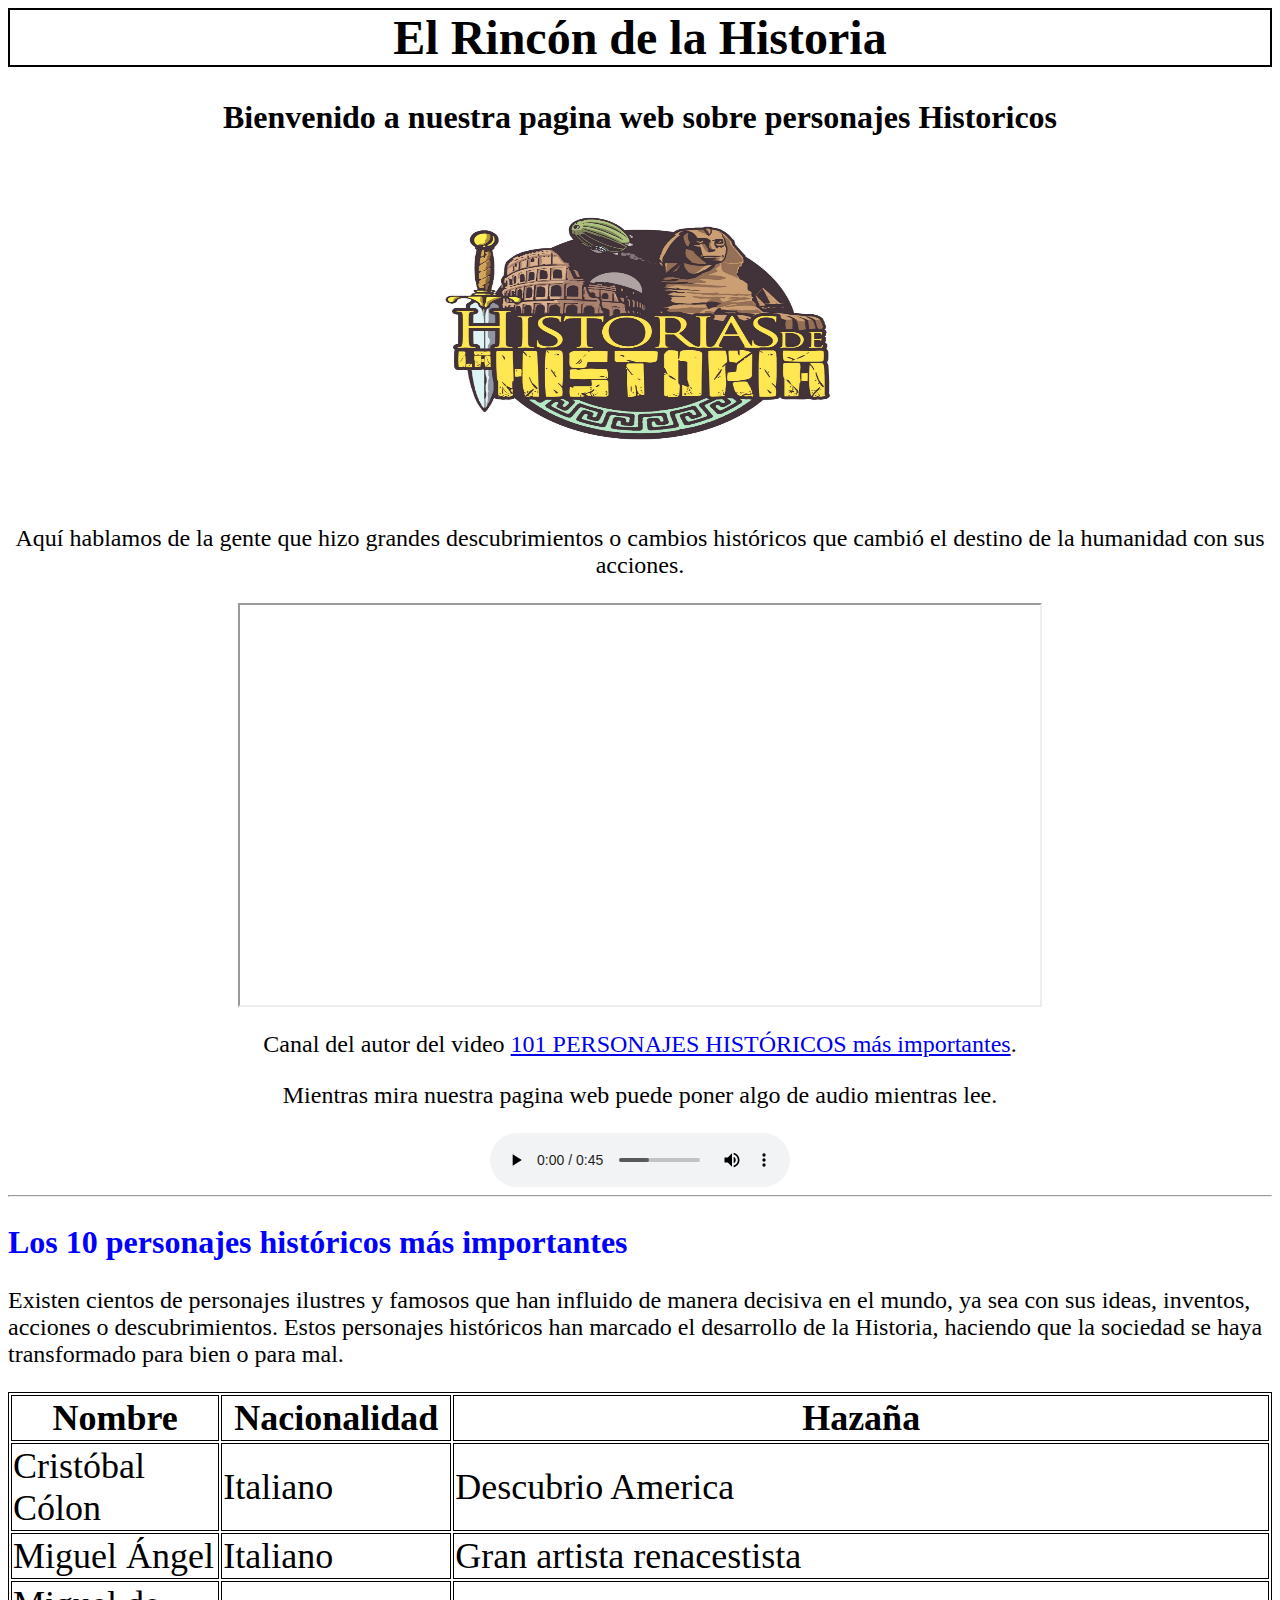
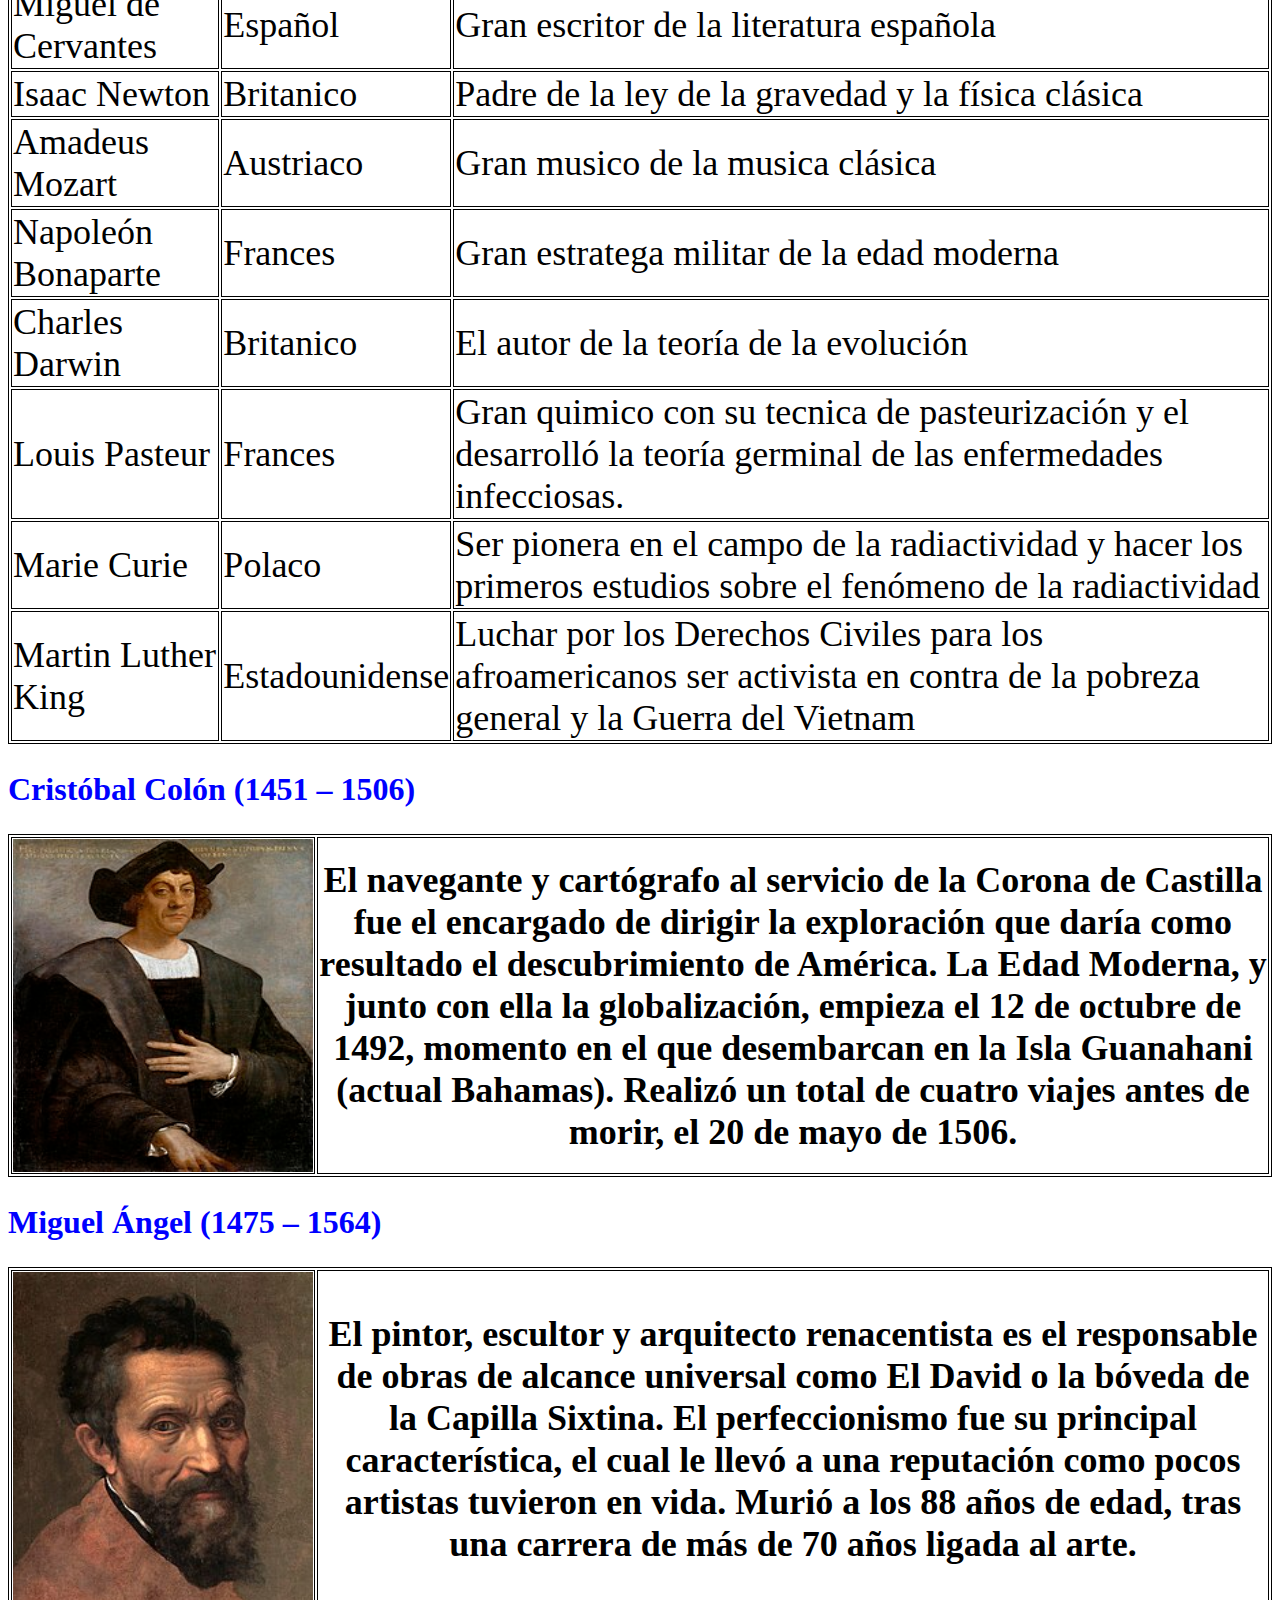
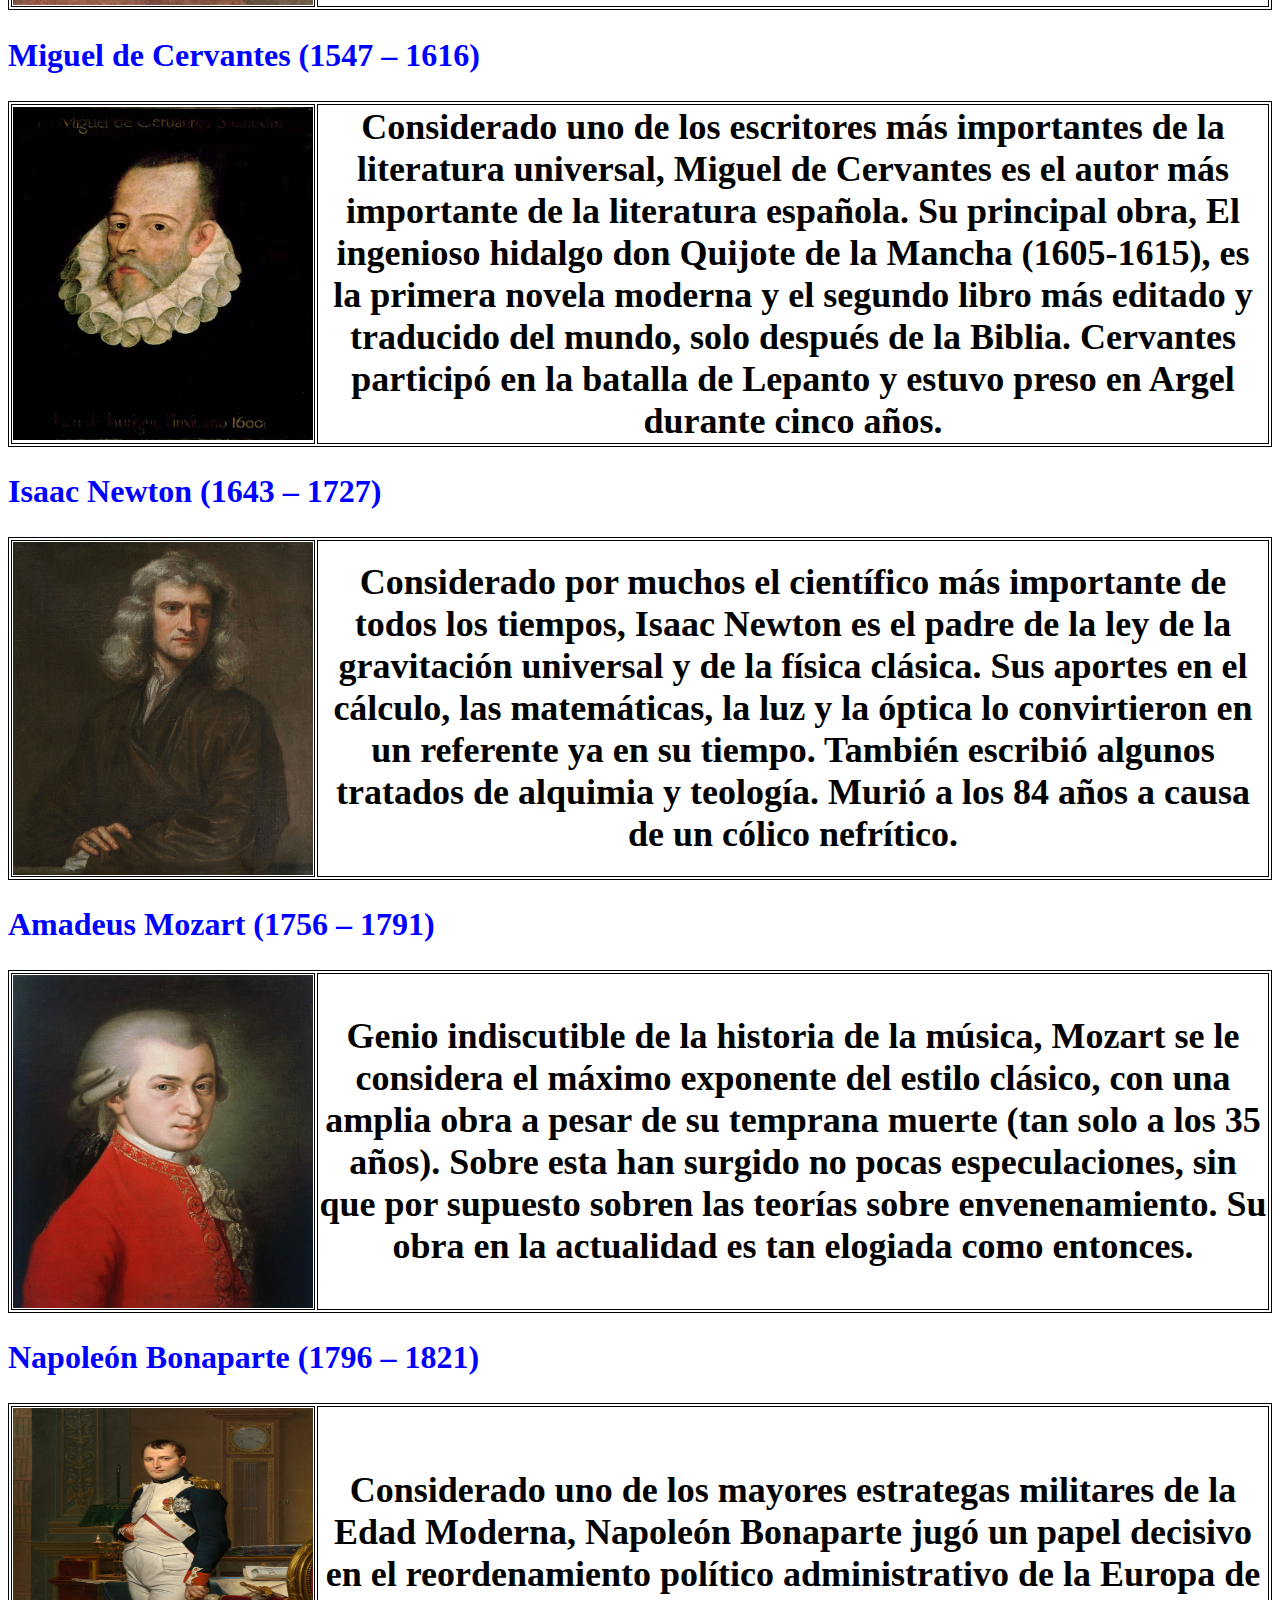
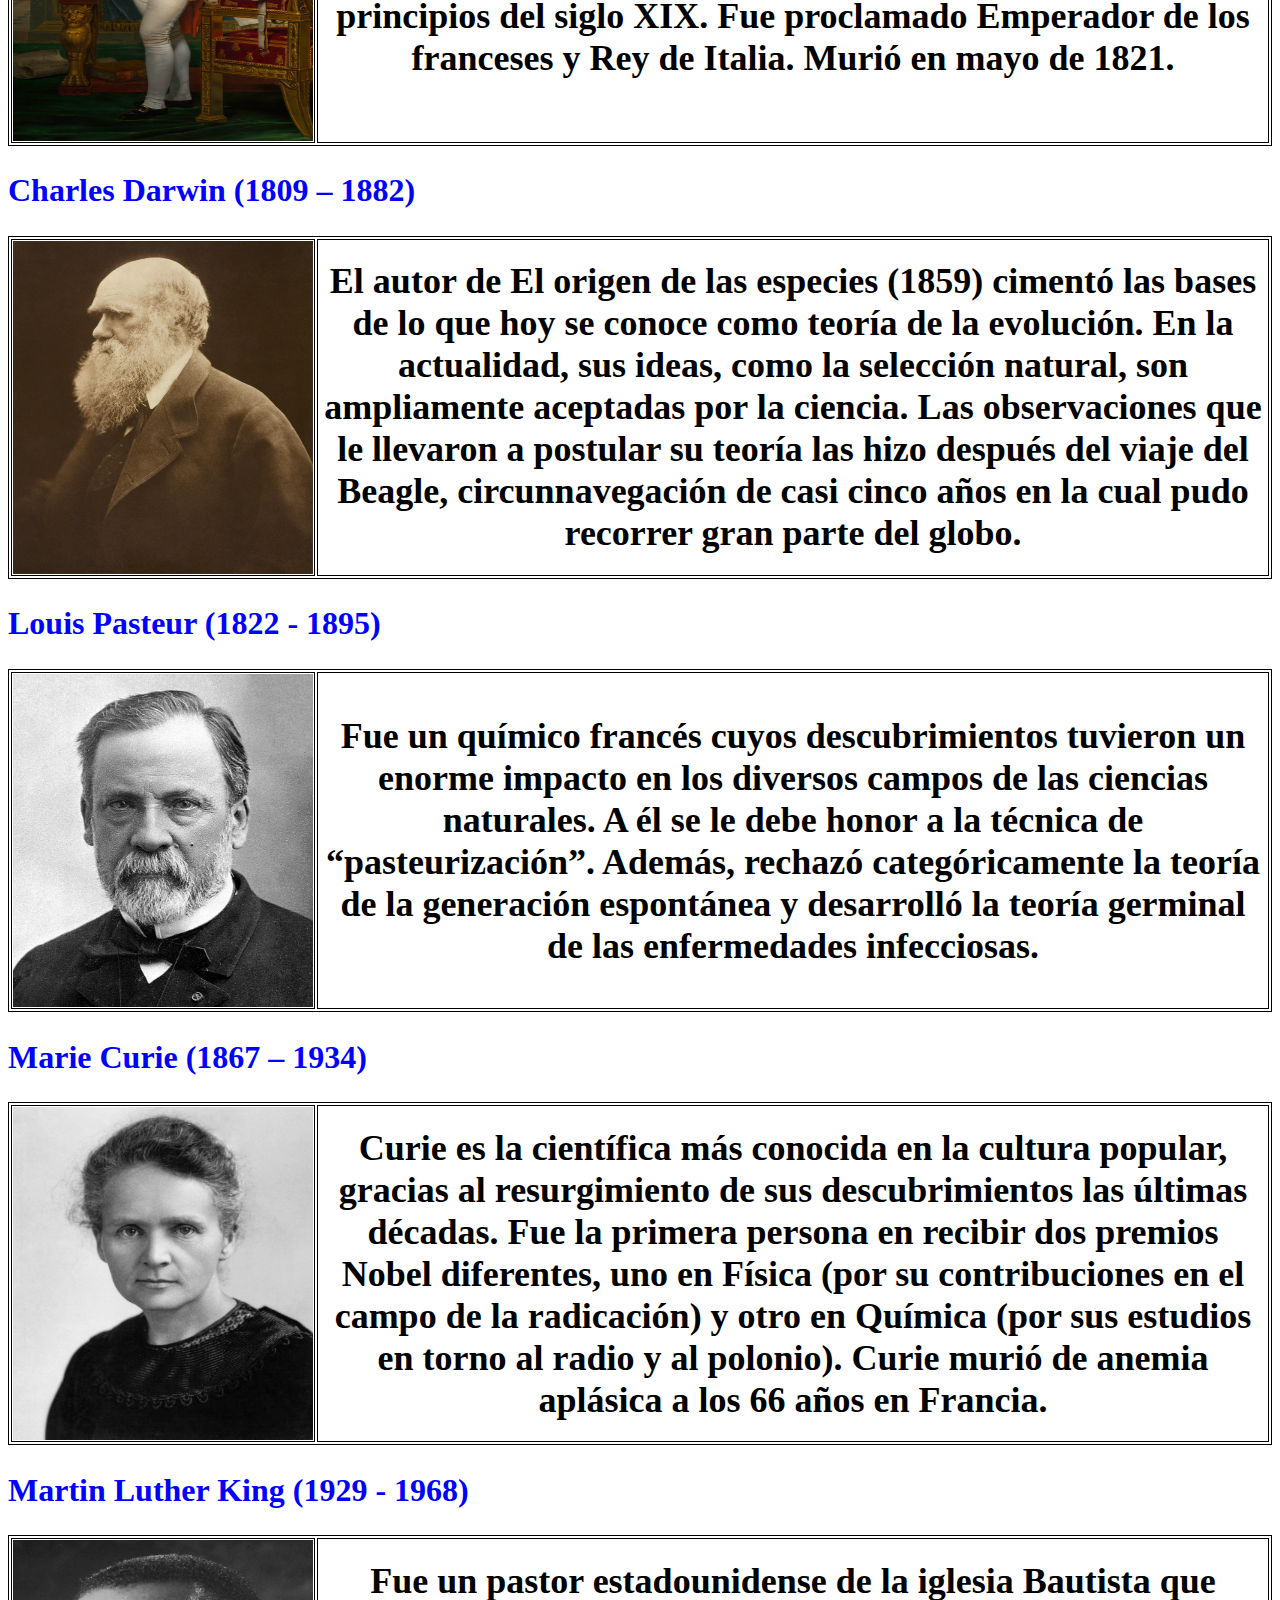
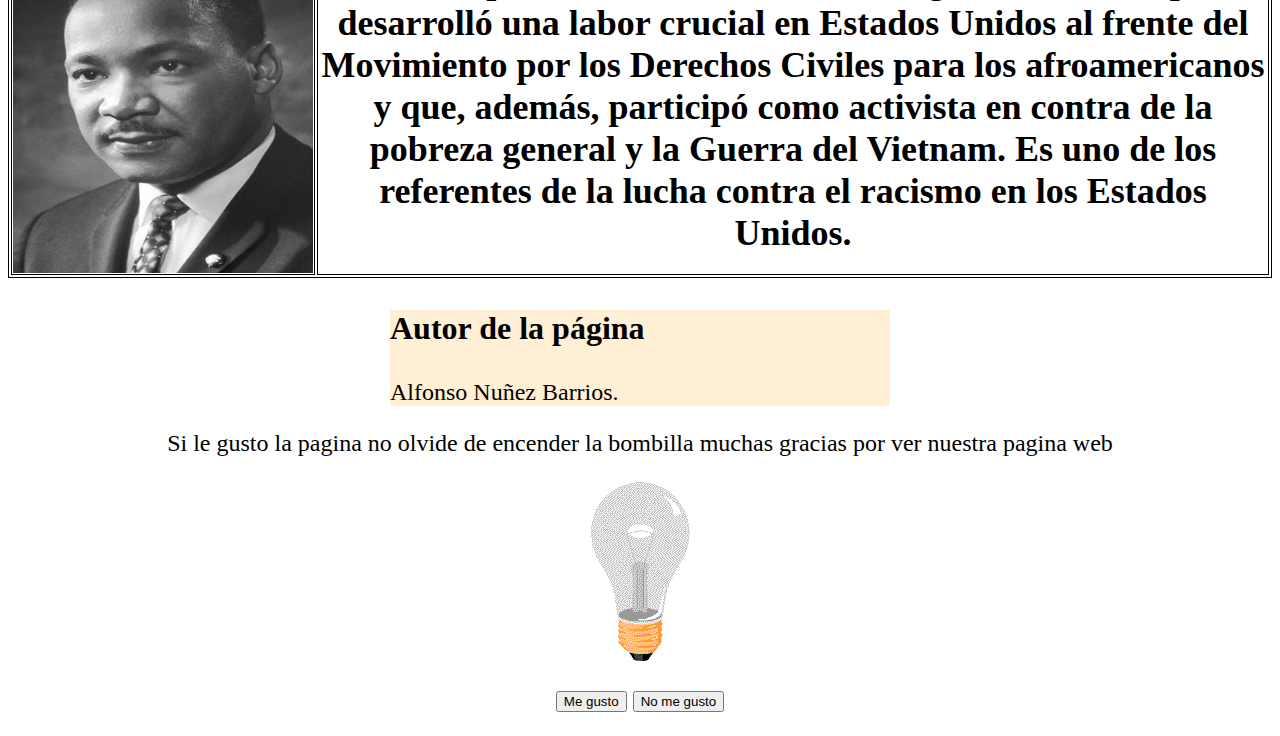
<file: index.html>
<html>
<head>

<link rel="stylesheet" href="cuerpo.css">
<title>El Rincón de la História</title>

</head>
<body>

  <h1>El Rincón de la Historia</h1>

<center><h3>Bienvenido a nuestra pagina web sobre personajes Historicos</h3></center>

<center> <img src="logo.jpg" alt="logo" width="500" height="333"> </center>

<center><p>Aquí hablamos de la gente que hizo grandes descubrimientos o cambios históricos que cambió el destino de la humanidad con sus acciones.</p></center>

<center> <iframe src="https://www.youtube.com/embed/Wn7Au8EZ0NM" width="800" height="400"> </iframe> </center>

<center><p>
Canal del autor del video 
<a href="https://www.youtube.com/@LifederEducacion" target="_blank">101 PERSONAJES HISTÓRICOS más importantes</a>.
</p></center>

<center><p>Mientras mira nuestra pagina web puede poner algo de audio mientras lee.</p></center>
<center><audio src="audio.mp3" controls loop></audio></center>

<hr>

<h2>Los 10 personajes históricos más importantes</h2>

<p>Existen cientos de personajes ilustres y famosos que han influido de manera decisiva en el mundo, ya sea con sus ideas, inventos, acciones o descubrimientos. Estos personajes históricos han marcado el desarrollo de la Historia, haciendo que la sociedad se haya transformado para bien o para mal.</p>

<table style="width:100%">
  <tr>
    <th>Nombre</th>
    <th>Nacionalidad</th>
    <th>Hazaña</th>
  </tr>
  <tr>
    <td>Cristóbal Cólon</td>
    <td>Italiano</td>
    <td>Descubrio America</td>
  </tr>
  <tr>
    <td>Miguel Ángel</td>
    <td>Italiano</td>
    <td>Gran artista renacestista</td>
  </tr>
  <tr>
    <td>Miguel de Cervantes</td>
    <td>Español</td>
    <td>Gran escritor de la literatura española</td>
  </tr>
  <tr>
    <td>Isaac Newton</td>
    <td>Britanico</td>
    <td>Padre de la ley de la gravedad y la física clásica</td>
  </tr>
  <tr>
    <td>Amadeus Mozart</td>
    <td>Austriaco</td>
    <td>Gran musico de la musica clásica</td>
  </tr>
  <tr>
    <td>Napoleón Bonaparte</td>
    <td>Frances</td>
    <td>Gran estratega militar de la edad moderna</td>
  </tr>
  <tr>
    <td>Charles Darwin</td>
    <td>Britanico</td>
    <td>El autor de la teoría de la evolución</td>
  </tr>
  <tr>
    <td>Louis Pasteur</td>
    <td>Frances</td>
    <td>Gran quimico con su tecnica de pasteurización y el desarrolló la teoría germinal de las enfermedades infecciosas.</td>
  </tr>
  <tr>
    <td>Marie Curie</td>
    <td>Polaco</td>
    <td>Ser pionera en el campo de la radiactividad y hacer los primeros estudios sobre el fenómeno de la radiactividad</td>
  </tr>
  <tr>
    <td>Martin Luther King </td>
    <td>Estadounidense</td>
    <td>Luchar por los Derechos Civiles para los afroamericanos ser activista en contra de la pobreza general y la Guerra del Vietnam </td>
  </tr>
</table>

<h2>Cristóbal Colón (1451 – 1506)</h2>

<table style="width:100%">

  <tr>
    <th><img src="colon.jpg" alt="colon" width="300" height="333"></th>
    <th>El navegante y cartógrafo al servicio de la Corona de Castilla fue el encargado de dirigir la exploración que daría como resultado el descubrimiento de América. La Edad Moderna, y junto con ella la globalización, empieza el 12 de octubre de 1492, momento en el que desembarcan en la Isla Guanahani (actual Bahamas). Realizó un total de cuatro viajes antes de morir, el 20 de mayo de 1506.</th>    
  </tr>
</table>

<h2>Miguel Ángel (1475 – 1564)</h2>

<table style="width:100%">

  <tr>
    <th><img src="miguel.jpg" alt="miguel" width="300" height="333"></th>
    <th>El pintor, escultor y arquitecto renacentista es el responsable de obras de alcance universal como El David o la bóveda de la Capilla Sixtina. El perfeccionismo fue su principal característica, el cual le llevó a una reputación como pocos artistas tuvieron en vida. Murió a los 88 años de edad, tras una carrera de más de 70 años ligada al arte.</th>
  </tr>
</table>

<h2>Miguel de Cervantes (1547 – 1616)</h2>

<table style="width:100%">

  <tr>
    <th><img src="Cervantes.jpg" alt="Cervantes" width="300" height="333"></th>
    <th>Considerado uno de los escritores más importantes de la literatura universal, Miguel de Cervantes es el autor más importante de la literatura española. Su principal obra, El ingenioso hidalgo don Quijote de la Mancha (1605-1615), es la primera novela moderna y el segundo libro más editado y traducido del mundo, solo después de la Biblia. Cervantes participó en la batalla de Lepanto y estuvo preso en Argel durante cinco años.</th>
  </tr>
</table>

<h2>Isaac Newton (1643 – 1727)</h2>

<table style="width:100%">

  <tr>
    <th><img src="newton.jpg" alt="newton" width="300" height="333"></th>
    <th>Considerado por muchos el científico más importante de todos los tiempos, Isaac Newton es el padre de la ley de la gravitación universal y de la física clásica. Sus aportes en el cálculo, las matemáticas, la luz y la óptica lo convirtieron en un referente ya en su tiempo. También escribió algunos tratados de alquimia y teología. Murió a los 84 años a causa de un cólico nefrítico.</th>
  </tr>
</table>

<h2>Amadeus Mozart (1756 – 1791)</h2>

<table style="width:100%">

  <tr>
    <th><img src="mozart.jpg" alt="mozart" width="300" height="333"></th>
    <th>Genio indiscutible de la historia de la música, Mozart se le considera el máximo exponente del estilo clásico, con una amplia obra a pesar de su temprana muerte (tan solo a los 35 años). Sobre esta han surgido no pocas especulaciones, sin que por supuesto sobren las teorías sobre envenenamiento. Su obra en la actualidad es tan elogiada como entonces.</th>
  </tr>
</table>

<h2>Napoleón Bonaparte (1796 – 1821)</h2>

<table style="width:100%">

  <tr>
    <th><img src="napoleon.jpg" alt="napoleon" width="300" height="333"></th>
    <th>Considerado uno de los mayores estrategas militares de la Edad Moderna, Napoleón Bonaparte jugó un papel decisivo en el reordenamiento político administrativo de la Europa de principios del siglo XIX. Fue proclamado Emperador de los franceses y Rey de Italia. Murió en mayo de 1821.</th>
  </tr>
</table>

<h2>Charles Darwin (1809 – 1882)</h2>

<table style="width:100%">

  <tr>
    <th><img src="darwin.jpg" alt="darwin" width="300" height="333"></th>
    <th>El autor de El origen de las especies (1859) cimentó las bases de lo que hoy se conoce como teoría de la evolución. En la actualidad, sus ideas, como la selección natural, son ampliamente aceptadas por la ciencia. Las observaciones que le llevaron a postular su teoría las hizo después del viaje del Beagle, circunnavegación de casi cinco años en la cual pudo recorrer gran parte del globo.</th>
  </tr>
</table>

<h2>Louis Pasteur (1822 - 1895)</h2>

<table style="width:100%">

  <tr>
    <th><img src="louis.jpg" alt="louis" width="300" height="333"></th>
    <th>Fue un químico francés cuyos descubrimientos tuvieron un enorme impacto en los diversos campos de las ciencias naturales. A él se le debe honor a la técnica de “pasteurización”. Además, rechazó categóricamente la teoría de la generación espontánea y desarrolló la teoría germinal de las enfermedades infecciosas.</th>
  </tr>
</table>

<h2>Marie Curie (1867 – 1934)</h2>

<table style="width:100%">

  <tr>
    <th><img src="curie.jpg" alt="curie" width="300" height="333"></th>
    <th>Curie es la científica más conocida en la cultura popular, gracias al resurgimiento de sus descubrimientos las últimas décadas. Fue la primera persona en recibir dos premios Nobel diferentes, uno en Física (por su contribuciones en el campo de la radicación) y otro en Química (por sus estudios en torno al radio y al polonio). Curie murió de anemia aplásica a los 66 años en Francia.</th>
  </tr>
</table>

<h2>Martin Luther King (1929 - 1968)</h2>

<table style="width:100%">

  <tr>
    <th><img src="martin.jpg" alt="martin" width="300" height="333"></th>
    <th>Fue un pastor estadounidense de la iglesia Bautista que desarrolló una labor crucial en Estados Unidos al frente del Movimiento por los Derechos Civiles para los afroamericanos y que, además, participó como activista en contra de la pobreza general y la Guerra del Vietnam. Es uno de los referentes de la lucha contra el racismo en los Estados Unidos.</th>
  </tr>
</table>

<div>
  <h3>Autor de la página</h3>
  <p>Alfonso Nuñez Barrios.</p>
</div>

<center><p>Si le gusto la pagina no olvide de encender la bombilla muchas gracias por ver nuestra pagina web</p></center>

<center><script>
function light(sw) {
  var pic;
  if (sw == 0) {
    pic = "pic_bulboff.gif"
  } else {
    pic = "pic_bulbon.gif"
  }
  document.getElementById('myImage').src = pic;
}
</script>

<img id="myImage" src="pic_bulboff.gif" width="100" height="180">

<p>
<button type="button" onclick="light(1)">Me gusto</button>
<button type="button" onclick="light(0)">No me gusto</button>
</p></center>

</body>
</html>
</file>
<file: cuerpo.css>
body {
      background-color: white;
}
h1   {
      border: 2px solid black;
      font-family: Georgia;
      font-size: 300%;
      text-align: center;
}
h2   {
      color: blue;
      font-family: Georgia;
      font-size: 200%;
}
h3   {
      font-family: Georgia;
      font-size: 200%;
}
p   {
      font-family: Palatino;
      font-size: 150%;
}

div {
  width: 500px;
  margin: auto;
  background-color: Papayawhip;
}
table, th, td {
  border:1px solid black;
  font-family: Palatino;
  font-size: 150%;
}
</file>
